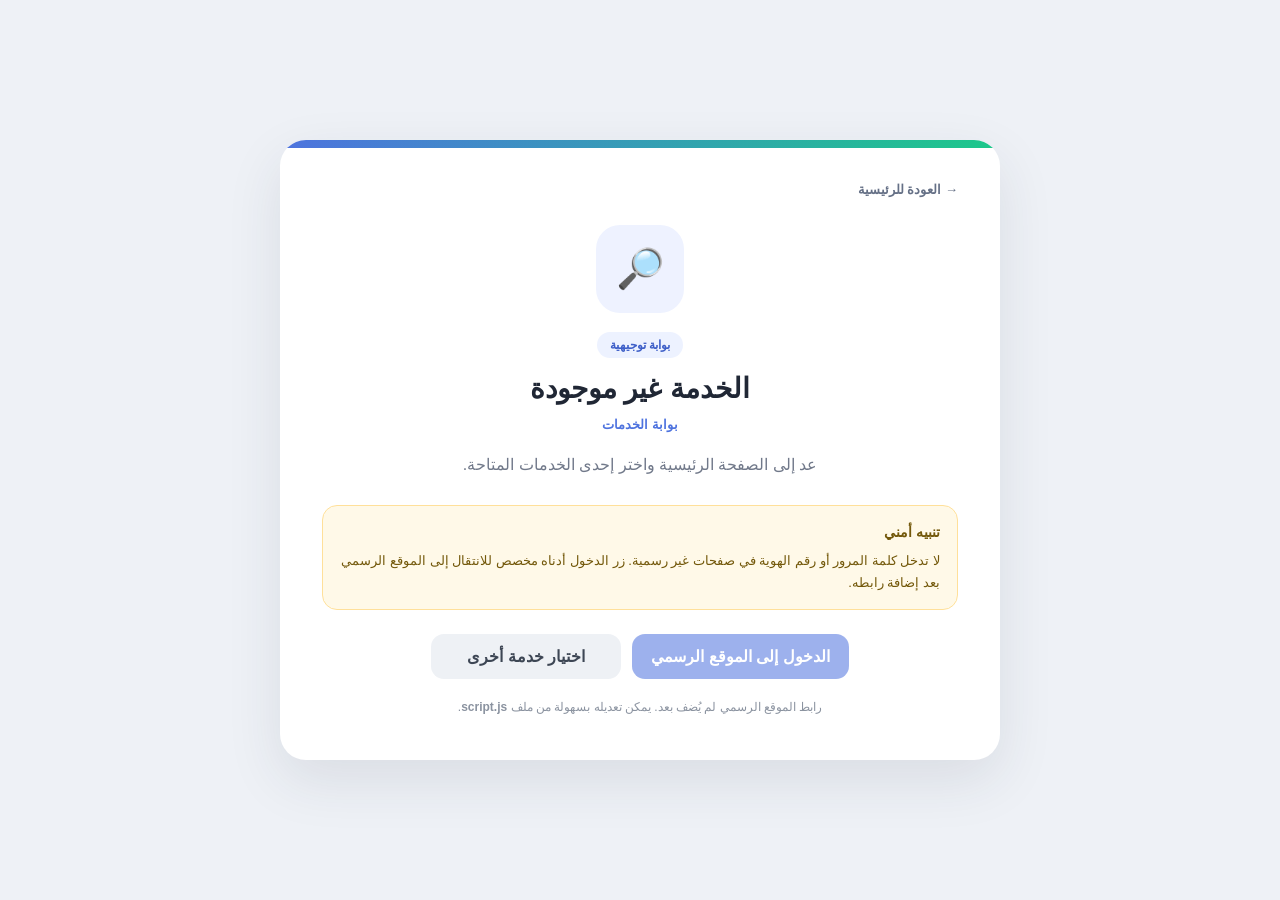
<file: service.html>
<!doctype html>
<html lang="ar" dir="rtl">
<head>
  <meta charset="utf-8">
  <meta name="viewport" content="width=device-width,initial-scale=1">
  <meta name="theme-color" content="#4e73df">
  <title>الخدمة | بوابة الخدمات</title>
  <link rel="stylesheet" href="styles.css">
</head>
<body>
  <main class="page-shell">
    <section class="service-card service-landing">
      <a class="mini-back" href="index.html">→ العودة للرئيسية</a>
      <div class="service-hero-icon" id="serviceIcon">🔗</div>
      <span class="official-pill small">بوابة توجيهية</span>
      <h1 id="serviceTitle">الخدمة</h1>
      <p class="service-category" id="serviceCategory">الخدمات الإلكترونية</p>
      <p class="service-description" id="serviceDescription">يمكنك الانتقال من هنا إلى الموقع الرسمي للخدمة.</p>

      <div class="safe-notice">
        <strong>تنبيه أمني</strong>
        <span>لا تدخل كلمة المرور أو رقم الهوية في صفحات غير رسمية. زر الدخول أدناه مخصص للانتقال إلى الموقع الرسمي بعد إضافة رابطه.</span>
      </div>

      <div class="service-actions">
        <a id="officialLink" class="btn btn-primary disabled-link" href="#" rel="noopener noreferrer">الدخول إلى الموقع الرسمي</a>
        <a class="btn btn-secondary" href="index.html">اختيار خدمة أخرى</a>
      </div>

      <p class="link-status" id="linkStatus">رابط الموقع الرسمي لم يُضف بعد. يمكن تعديله بسهولة من ملف <b>script.js</b>.</p>
    </section>
  </main>
  <script src="script.js"></script>
</body>
</html>
</file>
<file: styles.css>
:root{
  --primary:#4e73df;
  --primary-dark:#3658bf;
  --success:#1cc88a;
  --dark:#202735;
  --muted:#71798a;
  --bg:#eef1f6;
  --white:#fff;
  --border:#e7ebf1;
}
*{box-sizing:border-box}
html{scroll-behavior:smooth}
body{margin:0;font-family:Tahoma,Arial,sans-serif;background:var(--bg);color:var(--dark);min-height:100vh}
a{color:inherit}.page-shell{min-height:100vh;display:flex;align-items:center;justify-content:center;padding:30px 14px}
.home-shell{align-items:flex-start}
.dashboard,.service-card{width:min(96%,980px);background:var(--white);border-radius:26px;box-shadow:0 20px 55px rgba(36,47,73,.10);position:relative;overflow:hidden}
.dashboard{padding:40px}.dashboard::before,.service-card::before{content:"";position:absolute;top:0;left:0;right:0;height:8px;background:linear-gradient(90deg,var(--primary),var(--success))}
.header-section{text-align:center;margin-bottom:30px}.home-header{padding-top:4px}
.hero-icon{width:82px;height:82px;margin:0 auto 14px;display:grid;place-items:center;border-radius:24px;background:linear-gradient(145deg,#eef2ff,#f3fffa);box-shadow:0 8px 22px rgba(78,115,223,.12);font-size:38px}
.official-pill{display:inline-flex;align-items:center;justify-content:center;padding:6px 13px;border-radius:999px;background:#edf2ff;color:#3e5fc8;font-size:12px;font-weight:900;margin-bottom:10px}.official-pill.small{margin:4px 0 10px}
.header-section h1{margin:0;font-size:29px;font-weight:900;line-height:1.5}.header-section p{margin:9px 0 0;color:var(--muted);font-size:15px;line-height:1.9}
.categories{display:grid;gap:16px}.category-card{border:1.5px solid var(--border);border-radius:19px;overflow:hidden;background:#fff;transition:.2s ease}.category-card.open{border-color:#cfd9ff;box-shadow:0 8px 24px rgba(78,115,223,.07)}
.category-toggle{width:100%;border:0;background:#fff;padding:18px 20px;display:flex;align-items:center;justify-content:space-between;gap:15px;cursor:pointer;text-align:right;font:inherit;color:inherit}.category-heading{display:flex;align-items:center;gap:14px}.category-icon{width:51px;height:51px;display:grid;place-items:center;border-radius:14px;background:#f0f3ff;font-size:25px}.training .category-icon{background:#eafaf5}.algeria-sites .category-icon{background:#fff7e7}.higher-ed .category-icon{background:#f4edff}
.category-kicker{display:block;color:#8991a2;font-size:11px;font-weight:800;margin-bottom:4px}.category-heading h2{margin:0;font-size:18px}.chevron{width:36px;height:36px;border-radius:50%;background:#f4f6f9;display:grid;place-items:center;font-size:22px;transition:.25s}.category-card.open .chevron{transform:rotate(180deg);background:#edf2ff;color:var(--primary)}
.category-content{display:none;padding:0 18px 18px}.category-card.open .category-content{display:grid}.service-grid{grid-template-columns:repeat(2,minmax(0,1fr));gap:12px}
.service-link{min-height:86px;border:1px solid var(--border);border-radius:15px;padding:13px;display:grid;grid-template-columns:45px 1fr 25px;align-items:center;gap:11px;text-decoration:none;background:#fbfcfe;transition:.2s}.service-link:hover{border-color:#aebcf3;background:#f7f9ff;transform:translateY(-2px)}.service-icon{width:45px;height:45px;display:grid;place-items:center;border-radius:12px;background:#eef2ff;font-size:22px}.service-link strong{display:block;font-size:14px;line-height:1.55}.service-link small{display:block;color:#8991a0;margin-top:3px;font-size:11px;line-height:1.5}.arrow{color:#9aa3b4;font-size:20px}
.divider{border:0;border-top:1px solid #eee;margin:25px 0 18px}.footer-note{text-align:center;color:#8a8a8a;font-size:12px;line-height:1.9;margin:0}
.service-card{padding:42px;max-width:720px;text-align:center}.service-landing{overflow:hidden}.mini-back{display:block;width:max-content;text-decoration:none;color:#657086;font-weight:800;font-size:13px;margin-bottom:28px}.mini-back:hover{color:var(--primary)}.service-hero-icon{width:88px;height:88px;border-radius:24px;background:#eef2ff;display:grid;place-items:center;font-size:39px;margin:0 auto 15px}.service-card h1{font-size:28px;margin:0 0 7px;line-height:1.5}.service-category{margin:0;color:var(--primary);font-weight:800;font-size:13px}.service-description{color:var(--muted);line-height:1.9;margin:18px auto;max-width:570px}.safe-notice{text-align:right;display:flex;flex-direction:column;gap:6px;background:#fff9e8;border:1px solid #ffe09a;border-radius:15px;padding:15px 17px;color:#73580a;font-size:13px;line-height:1.7;margin:24px 0}.safe-notice strong{font-size:14px}.service-actions{display:flex;gap:11px;justify-content:center;flex-wrap:wrap;margin-top:24px}.btn{border:0;border-radius:13px;padding:13px 19px;font:inherit;font-weight:900;text-decoration:none;display:inline-flex;align-items:center;justify-content:center;min-width:190px}.btn-primary{background:var(--primary);color:#fff}.btn-primary:hover{background:var(--primary-dark)}.btn-secondary{background:#eef1f5;color:#3d4654}.disabled-link{opacity:.55;cursor:not-allowed}.link-status{font-size:12px;color:#8b93a0;line-height:1.7;margin:18px 0 0}
@media(max-width:700px){.page-shell{padding:14px 10px}.dashboard,.service-card{padding:27px 16px;border-radius:20px}.header-section h1,.service-card h1{font-size:22px}.hero-icon{width:70px;height:70px;font-size:31px}.service-grid{grid-template-columns:1fr}.category-toggle{padding:15px 13px}.category-content{padding:0 12px 12px}.category-heading{gap:10px}.category-icon{width:45px;height:45px}.category-heading h2{font-size:16px}.service-link{grid-template-columns:42px 1fr 20px;padding:11px}.service-card{margin:auto}.btn{width:100%}}
</file>
